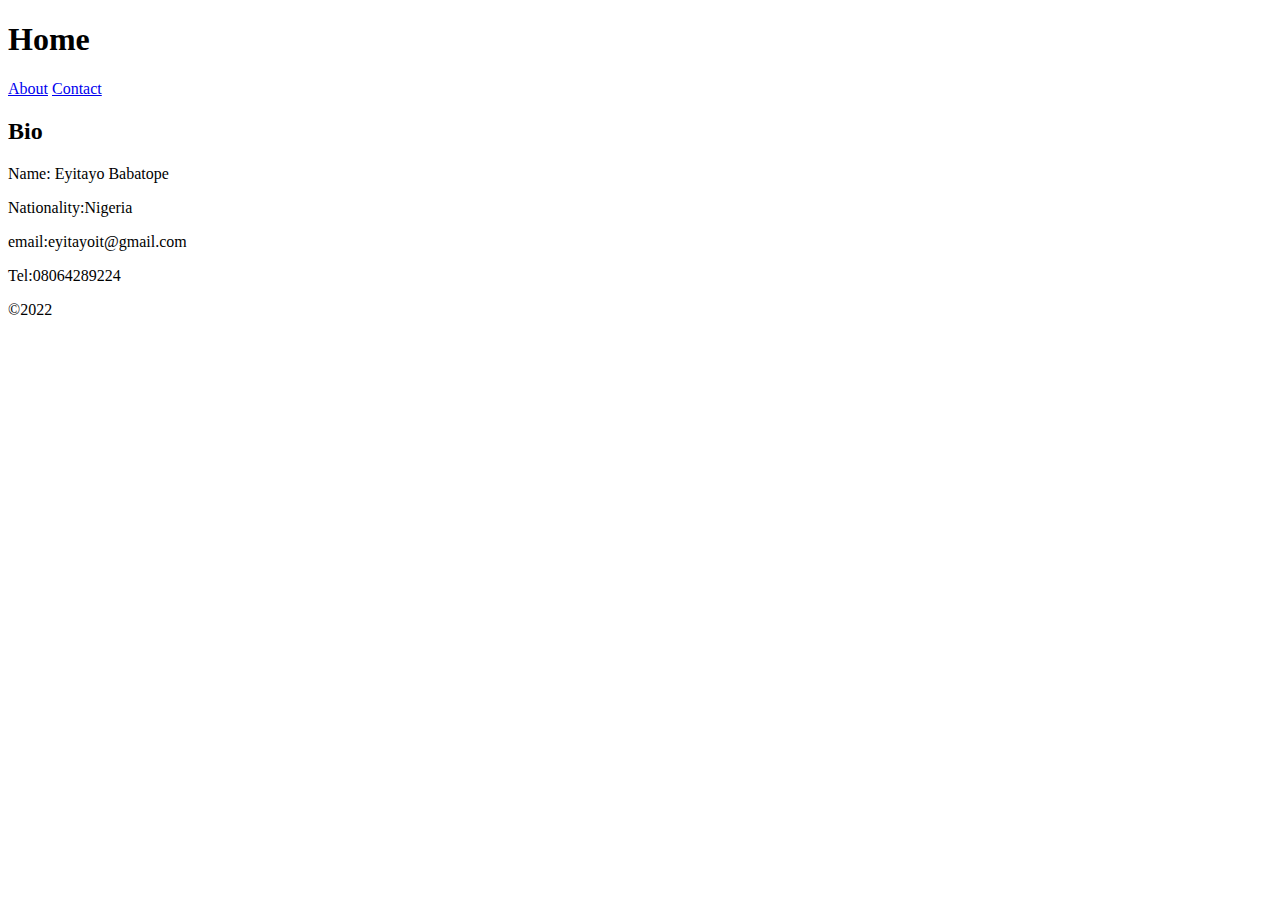
<file: nodehttpserver/index.html>
<!DOCTYPE html>
<html lang="eng">
<head>
    <meta charset="uf8">
    <meta name="device-width"   content="width=device-width,initial-scale=1">

</head>
<body>
    <header>
        <h1>Home</h1>
        <nav>
            <a href="about">About</a>
            <a href="contact">Contact</a>
        </nav>
    </header>
    <div id="content">
    <h2>Bio</h2>
    <section><p>Name: Eyitayo Babatope
        
    </p>
<p>Nationality:Nigeria</p>
<p>email:eyitayoit@gmail.com</p>
<p>Tel:08064289224</p></section>
    </div>
    <footer>&copy;2022</footer>
</body>


</html>
</file>
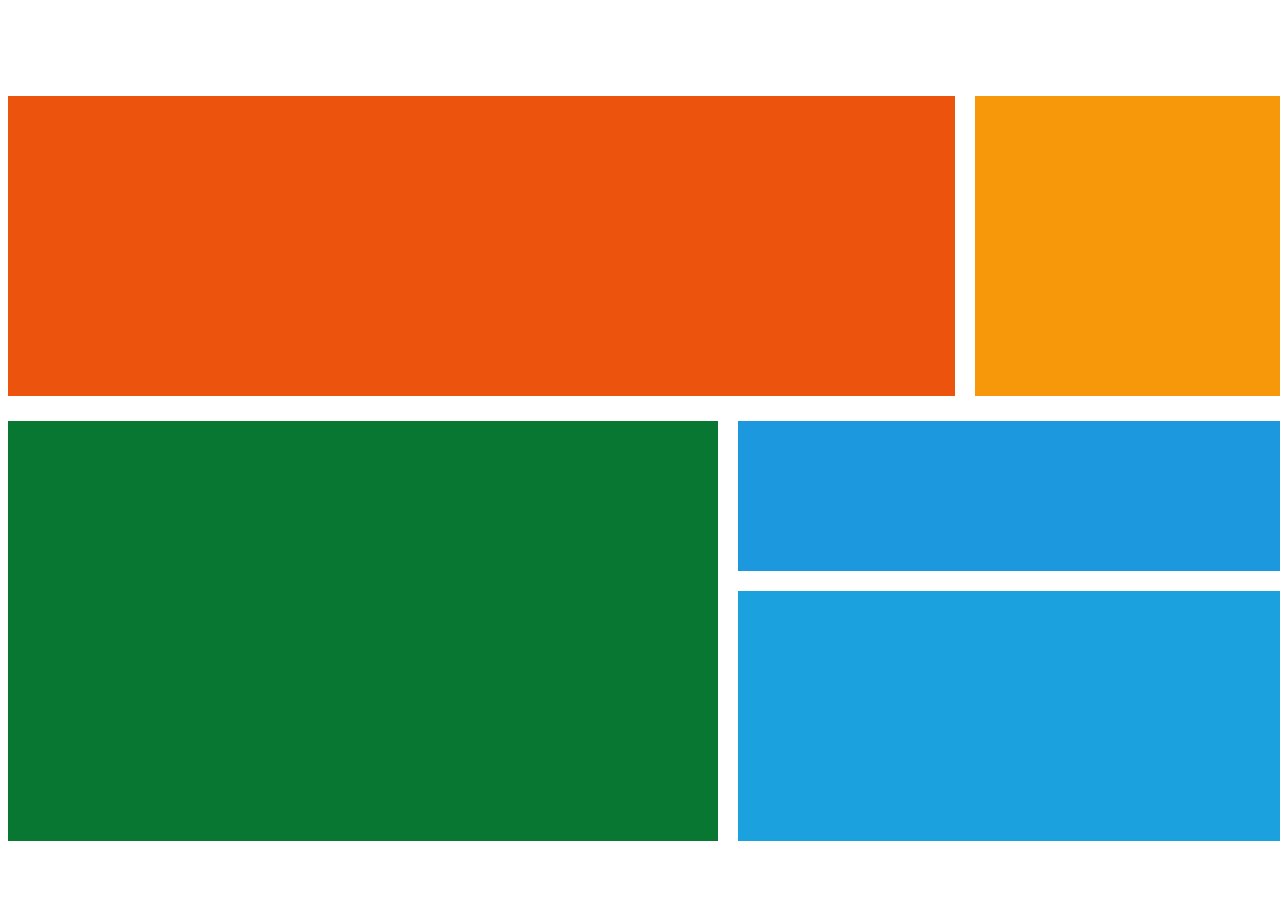
<file: cssgrid/grid.html>
<!DOCTYPE html>
<html lang="eng">
<head>
    <meta charset="utf-8">
    <meta name="viewport" content="width=device-width,initial-scale=1">
    <link rel="stylesheet" href="index.css">
</head>
<body>
    <div class="container">
        <div id="item1">
           <div id="child1">

           </div>
           <div id="child2">
            
        </div>
        </div>
        <div id="item2">
            <div id="child3">

            </div>
            <div id="child4">
             <div id="innerchild1">

             </div>
             <div id="innerchild2">

            </div>
         </div>
            
        </div>
        
    </div>
</body>

</html>
</file>
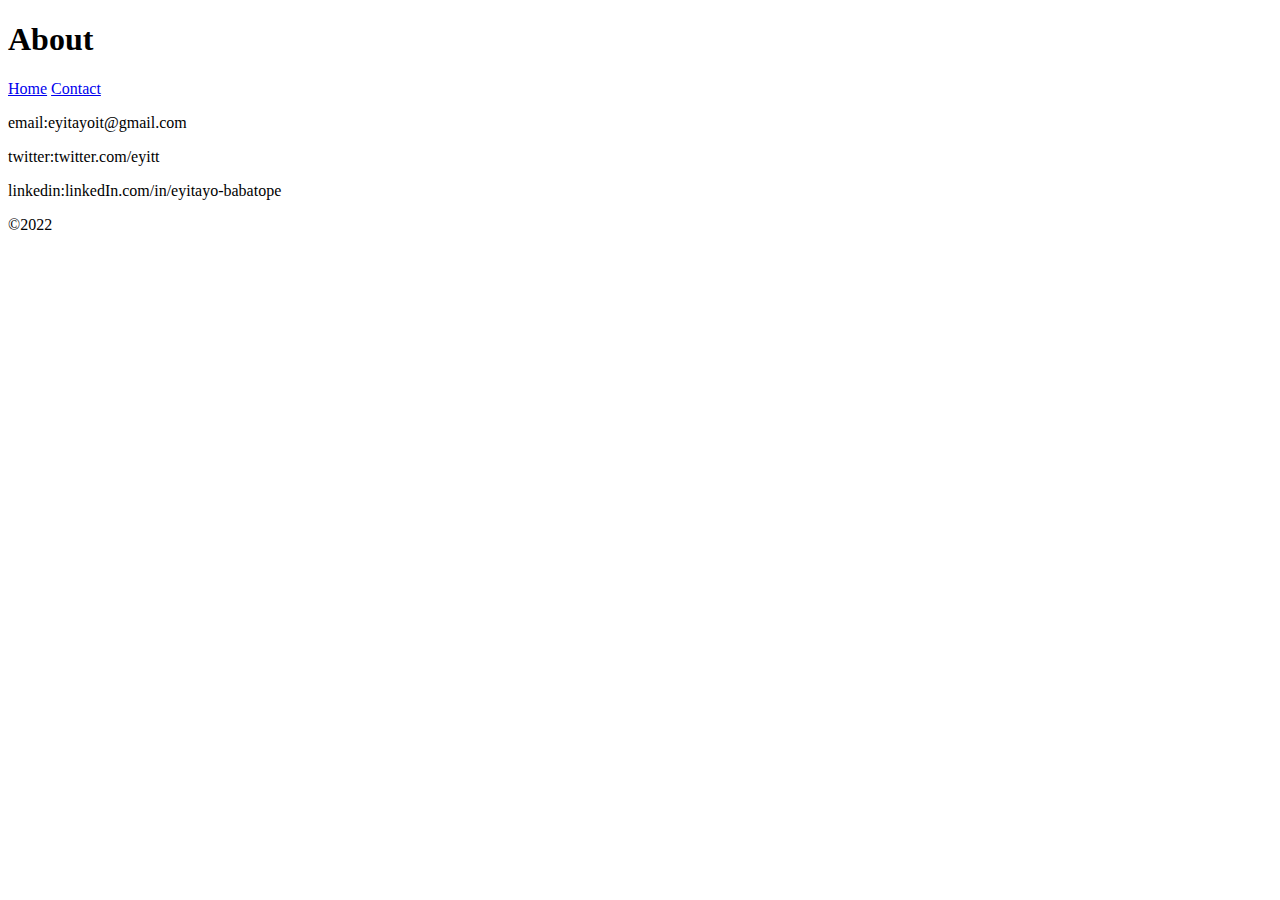
<file: nodehttpserver/about.html>
<!DOCTYPE html>
<html lang="eng">
<head>
    <meta charset="uf8">
    <meta name="device-width"   content="width=device-width,initial-scale=1">

</head>
<body>
    <header>
        <h1>About</h1>
        <nav>
            <a href="/">Home</a>
            <a href="contact">Contact</a>
        </nav>
    </header>
    <div id="content">
        <p>email:eyitayoit@gmail.com</p>
        <p>twitter:twitter.com/eyitt</p>
        <p>linkedin:linkedIn.com/in/eyitayo-babatope</p>
    </div>
    <footer>&copy;2022</footer>
</body>


</html>
</file>
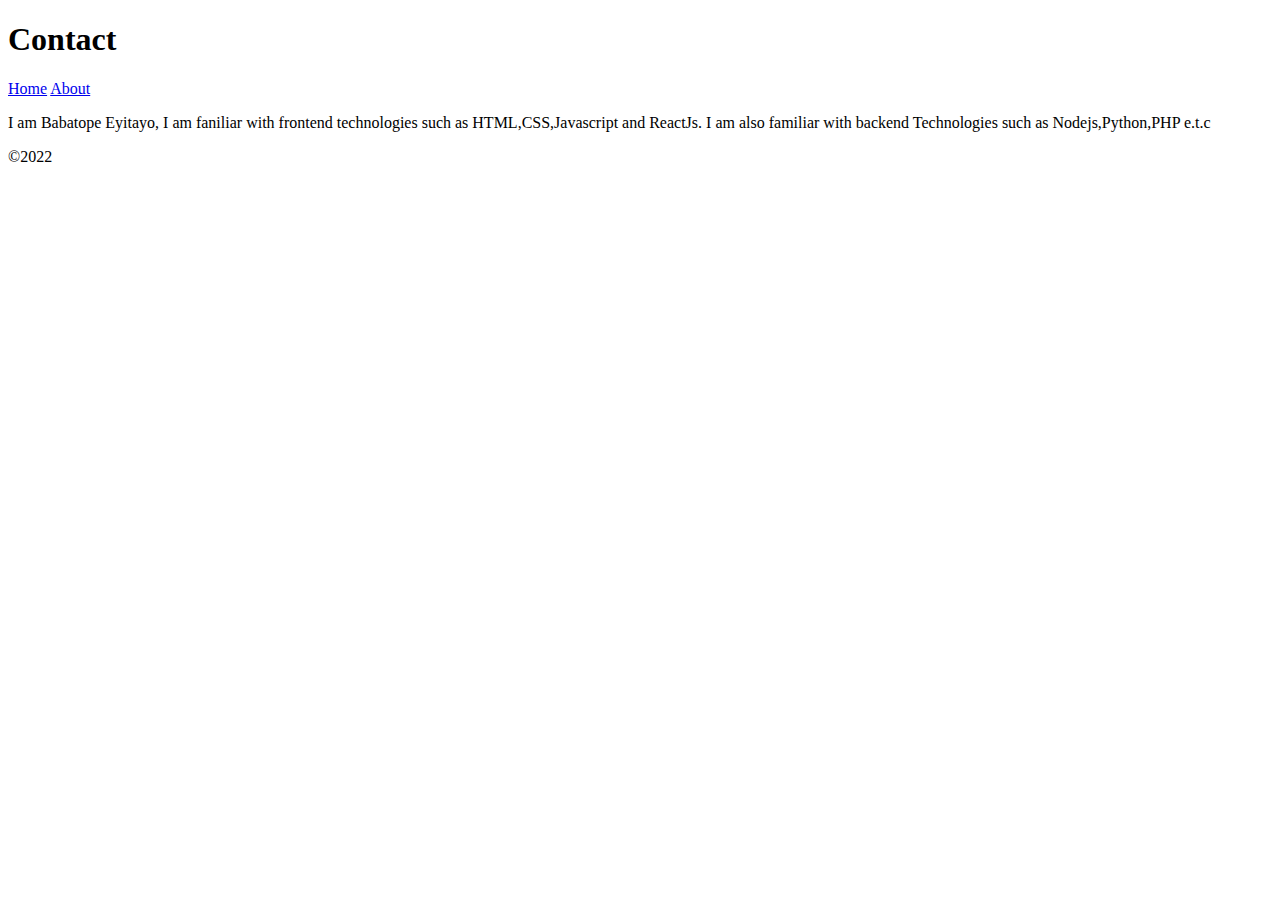
<file: nodehttpserver/contact.html>
<!DOCTYPE html>
<html lang="eng">
<head>
    <meta charset="uf8">
    <meta name="device-width"   content="width=device-width,initial-scale=1">

</head>
<body>
    <header>
        <h1>Contact</h1>
        <nav>
            <a href="/">Home</a>
            <a href="about">About</a>
        </nav>
    </header>
    <div id="content">
     <section>
        <p> I am Babatope Eyitayo, I am faniliar with frontend technologies such as HTML,CSS,Javascript and ReactJs. I am also familiar with backend Technologies such as Nodejs,Python,PHP e.t.c</p>
        
        
     </section>
    </div>
    <footer>&copy;2022</footer>
</body>


</html>
</file>
<file: cssgrid/index.css>
.container{
    display: grid;
    grid-template-rows: 50% 50%;
    grid-row-gap:5px;
    margin:5px auto;
}  
    
    #item1{
        display:grid;
        grid-template-columns: 2fr 1fr;
        column-gap:5px;
        }
        #item2{
        display: grid;
        column-gap:5px;
        grid-template-columns: 1fr 1fr;
        }
        #child1{
            background-color: rgb(236, 83, 12);  
        }
        #child2{
            background-color: rgb(247, 152, 10);  
        }
        #child3{
            background-color: rgb(7, 119, 50);  
        }
        #child4{
            display:grid;
            grid-template-rows: 150px 150px;
            row-gap: 5px;
          
        }
        #innerchild1{
            background-color: rgb(28, 152, 223);  
        }
        #innerchild2{
            background-color: rgb(28, 161, 223);  
        }    
    
   


@media screen and (min-width:800px){
    .container{
        display: grid;
        grid-template-rows: 300px 300px;
        grid-row-gap:25px;
        width:1440px;
        margin:1in auto;
        
        
        
       
    }
    #item1{
        display:grid;
        grid-template-columns: 2fr 1fr;
        column-gap:20px;
    
        }
        #item2{
        display: grid;
        column-gap:20px;
        grid-template-columns: 1fr 1fr;
        }
        #child1{
            background-color: rgb(236, 83, 12);  
        }
        #child2{
            background-color: rgb(247, 152, 10);  
        }
        #child3{
            background-color: rgb(7, 119, 50);  
        }
        #child4{
            display:grid;
            grid-template-rows: 150px 250px;
            row-gap: 20px;
          
        }
        #innerchild1{
            background-color: rgb(28, 152, 223);  
        }
        #innerchild2{
            background-color: rgb(28, 161, 223);  
        }
    
}
</file>
